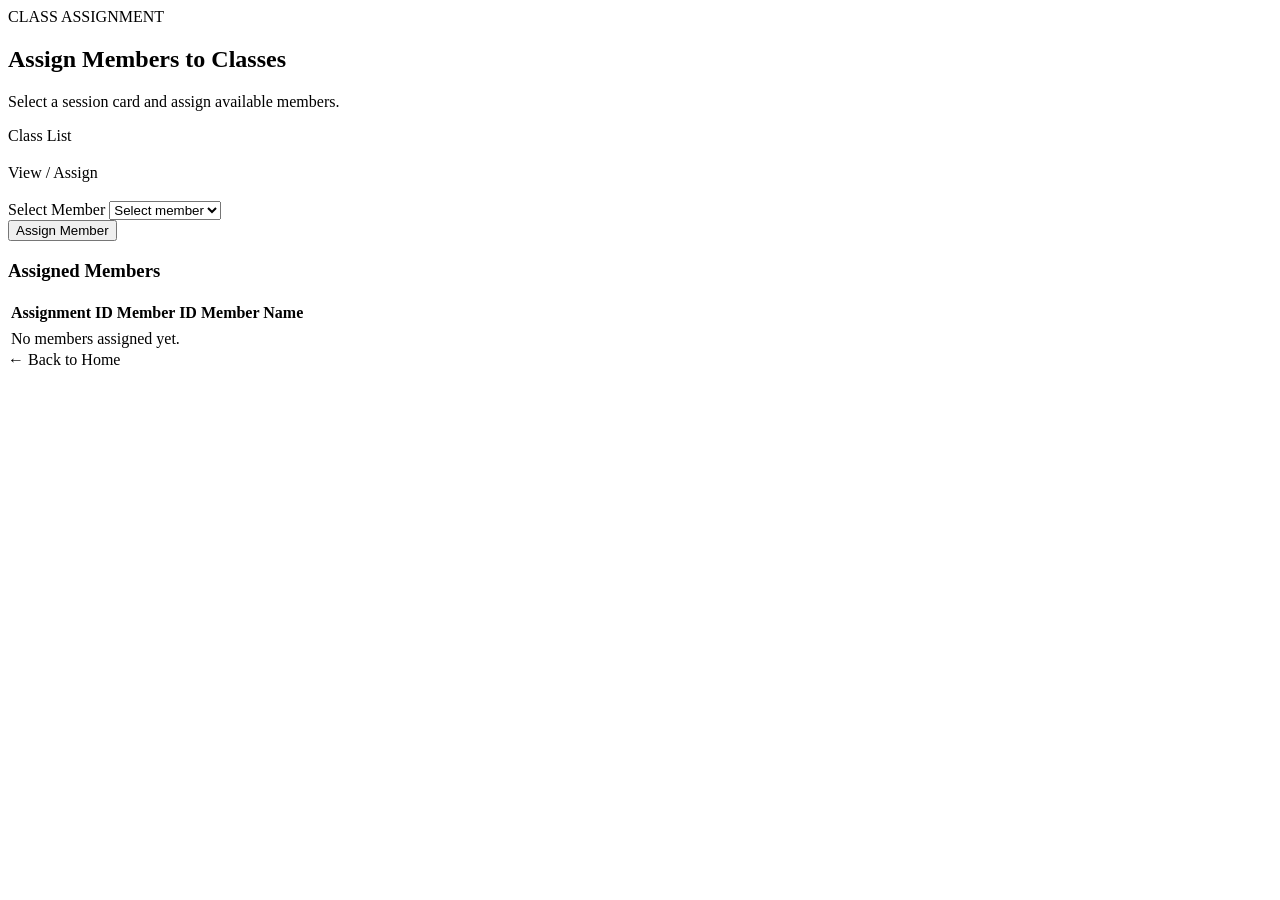
<file: src/main/resources/templates/class-assign.html>
<!DOCTYPE html>
<html xmlns:th="http://www.thymeleaf.org">
<head>
  <title>Assign Members</title>
  <link rel="stylesheet" th:href="@{/css/style.css}">
</head>
<body>

<div th:if="${successMessage}" class="toast success" th:text="${successMessage}"></div>
<div th:if="${errorMessage}" class="toast error" th:text="${errorMessage}"></div>

<div class="page-container">

  <div class="page-header">
    <div>
      <span class="section-badge">CLASS ASSIGNMENT</span>
      <h2>Assign Members to Classes</h2>
      <p>Select a session card and assign available members.</p>
    </div>

    <a th:href="@{/classes}" class="main-btn secondary-btn">Class List</a>
  </div>

  <div class="class-grid">
    <div class="class-card" th:each="gymClass : ${classes}">
      <div class="class-card-top">
        <span class="type-badge" th:text="${gymClass.classType}"></span>
        <span class="status-pill" th:text="${gymClass.status}"></span>
      </div>

      <h3 th:text="${gymClass.classType + ' Session'}"></h3>
      <p th:text="'Trainer: ' + ${gymClass.trainerName}"></p>
      <p th:text="'Date & Time: ' + ${gymClass.dateTime}"></p>
      <p th:text="'Available Slots: ' + ${gymClass.availableSlots}"></p>

      <a th:href="@{/classes/assign(classId=${gymClass.classId})}" class="main-btn">View / Assign</a>
    </div>
  </div>

  <div th:if="${selectedClass != null}" class="form-card assignment-box">
    <h2 th:text="'Assign Member - ' + ${selectedClass.classType}"></h2>

    <form th:action="@{/classes/assign}" method="post">
      <input type="hidden" name="classId" th:value="${selectedClass.classId}">

      <div class="form-grid">
        <div class="input-group">
          <label>Select Member</label>
          <select name="memberId" required>
            <option value="">Select member</option>
            <option th:each="member : ${members}"
                    th:value="${member.memberId}"
                    th:text="${member.memberId + ' - ' + member.name + ' (' + member.packageType + ')'}">
            </option>
          </select>
        </div>
      </div>

      <div class="form-actions">
        <button type="submit" class="main-btn">Assign Member</button>
      </div>
    </form>

    <div class="assigned-members-section">
      <h3>Assigned Members</h3>

      <div class="assigned-table-wrapper">
        <div class="table-card assigned-table-card">
          <table class="assigned-table">
            <thead>
            <tr>
              <th>Assignment ID</th>
              <th>Member ID</th>
              <th>Member Name</th>
            </tr>
            </thead>

            <tbody>
            <tr th:each="assignment : ${assignments}">
              <td th:text="${assignment.assignmentId}"></td>
              <td th:text="${assignment.memberId}"></td>
              <td th:text="${assignment.memberName}"></td>
            </tr>

            <tr th:if="${#lists.isEmpty(assignments)}">
              <td colspan="3" class="empty-row">No members assigned yet.</td>
            </tr>
            </tbody>
          </table>
        </div>
      </div>
    </div>

  <a th:href="@{/}" class="back-link">← Back to Home</a>

</div>

<script th:src="@{/js/script.js}"></script>
</body>
</html>
</file>
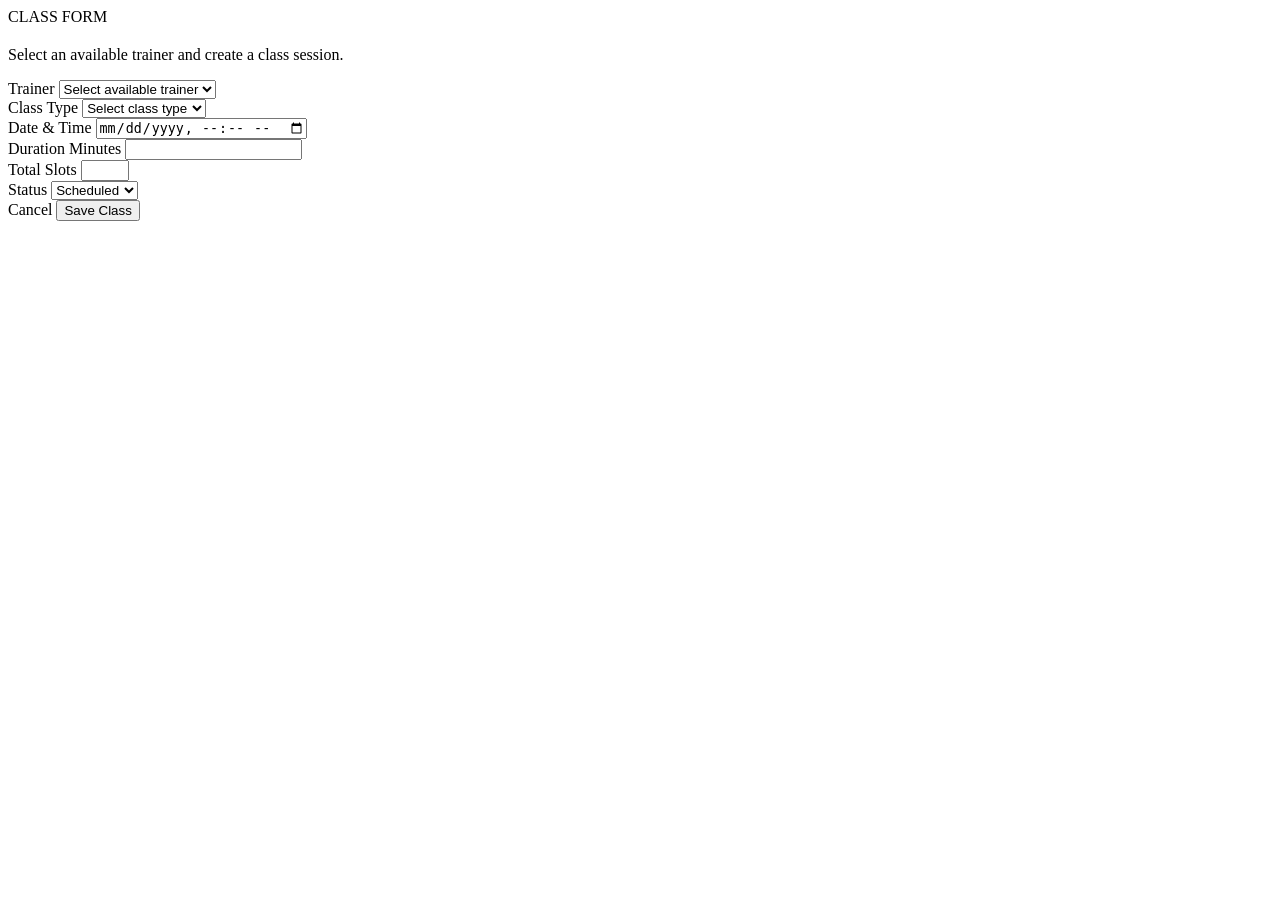
<file: src/main/resources/templates/class-form.html>
<!DOCTYPE html>
<html xmlns:th="http://www.thymeleaf.org">
<head>
  <title>Create Class</title>
  <link rel="stylesheet" th:href="@{/css/style.css}">
</head>
<body>

<div th:if="${errorMessage}" class="toast error" th:text="${errorMessage}"></div>

<div class="form-page">
  <div class="form-card">

    <div class="form-header">
      <span class="section-badge">CLASS FORM</span>
      <h2 th:text="${gymClass.classId == null || gymClass.classId == ''} ? 'Create Class' : 'Edit Class'"></h2>
      <p>Select an available trainer and create a class session.</p>
    </div>

    <form th:action="@{/classes/save}" th:object="${gymClass}" method="post">

      <input type="hidden" th:field="*{classId}">
      <input type="hidden" th:field="*{availableSlots}">

      <div class="form-grid">

        <div class="input-group">
          <label>Trainer</label>
          <select th:field="*{trainerId}" required>
            <option value="">Select available trainer</option>
            <option th:each="trainer : ${availableTrainers}"
                    th:value="${trainer.trainerId}"
                    th:text="${trainer.trainerId + ' - ' + trainer.name + ' (' + trainer.level + ')'}">
            </option>
          </select>
        </div>

        <div class="input-group">
          <label>Class Type</label>
          <select th:field="*{classType}" required>
            <option value="">Select class type</option>
            <option value="Cardio">Cardio</option>
            <option value="Yoga">Yoga</option>
            <option value="Zumba">Zumba</option>
            <option value="Strength Training">Strength Training</option>
            <option value="CrossFit">CrossFit</option>
          </select>
        </div>

        <div class="input-group">
          <label>Date & Time</label>
          <input type="datetime-local" th:field="*{dateTime}" required>
        </div>

        <div class="input-group">
          <label>Duration Minutes</label>
          <input type="number" th:field="*{duration}" min="1" required>
        </div>

        <div class="input-group">
          <label>Total Slots</label>
          <input type="number" th:field="*{totalSlots}" min="1" max="10" required>
        </div>

        <div class="input-group">
          <label>Status</label>
          <select th:field="*{status}" required>
            <option value="Scheduled">Scheduled</option>
            <option value="Ongoing">Ongoing</option>
            <option value="Pending">Pending</option>
            <option value="Cancelled">Cancelled</option>
            <option value="Completed">Completed</option>
          </select>
        </div>

      </div>

      <div class="form-actions">
        <a th:href="@{/classes}" class="cancel-btn">Cancel</a>
        <button type="submit" class="main-btn">Save Class</button>
      </div>

    </form>
  </div>
</div>

<script th:src="@{/js/script.js}"></script>
</body>
</html>
</file>
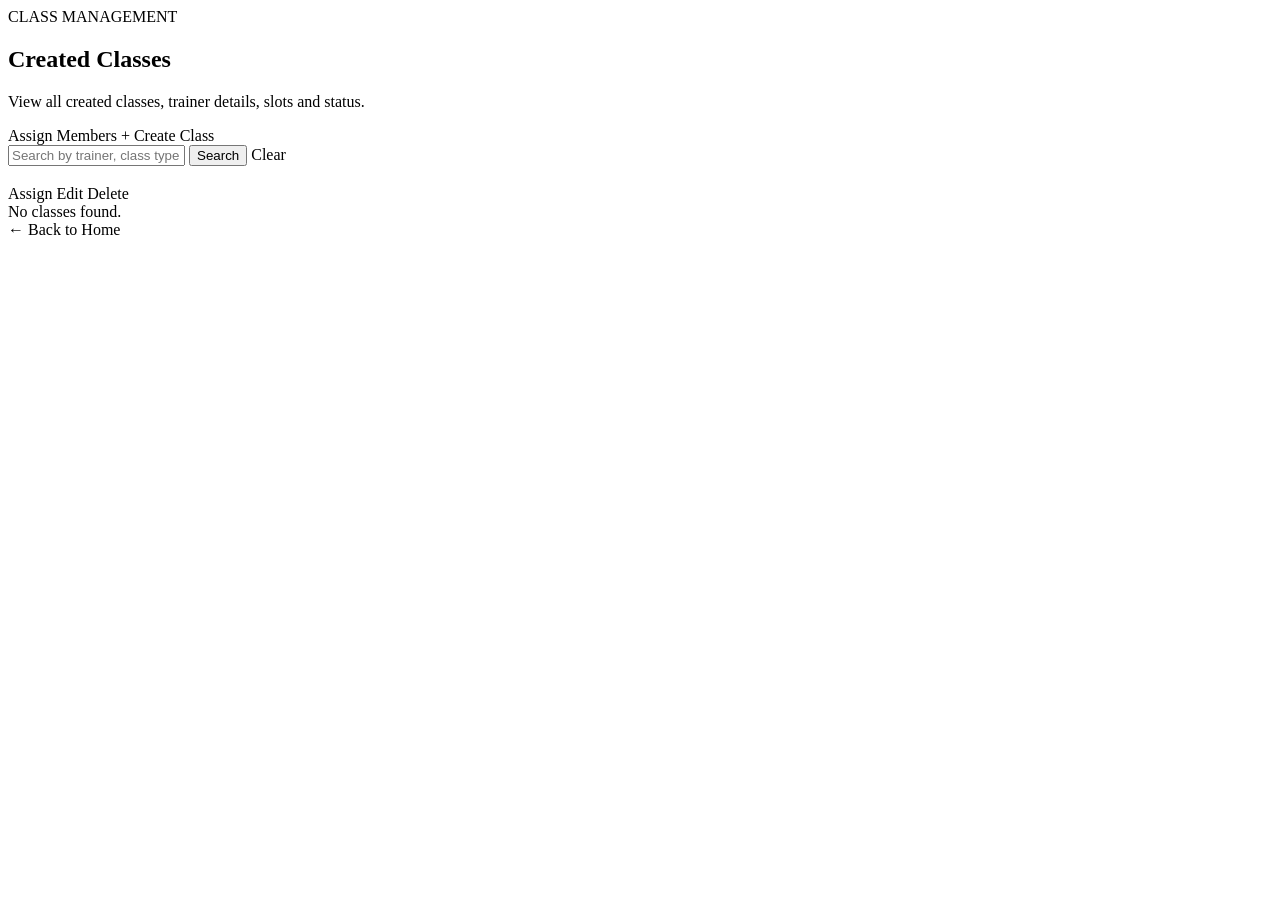
<file: src/main/resources/templates/classes.html>
<!DOCTYPE html>
<html xmlns:th="http://www.thymeleaf.org">
<head>
  <title>Class Management</title>
  <link rel="stylesheet" th:href="@{/css/style.css}">
</head>
<body>

<div th:if="${successMessage}" class="toast success" th:text="${successMessage}"></div>

<div class="page-container">

  <div class="page-header">
    <div>
      <span class="section-badge">CLASS MANAGEMENT</span>
      <h2>Created Classes</h2>
      <p>View all created classes, trainer details, slots and status.</p>
    </div>

    <div class="header-actions">
      <a th:href="@{/classes/assign}" class="main-btn secondary-btn">Assign Members</a>
      <a th:href="@{/classes/add}" class="main-btn">+ Create Class</a>
    </div>
  </div>

  <form th:action="@{/classes}" method="get" class="search-box">
    <input type="text" name="keyword" placeholder="Search by trainer, class type or ID" th:value="${keyword}">
    <button type="submit">Search</button>
    <a th:href="@{/classes}" class="clear-btn">Clear</a>
  </form>

  <div class="class-grid">
    <div class="class-card" th:each="gymClass : ${classes}">
      <div class="class-card-top">
        <span class="type-badge" th:text="${gymClass.classType}"></span>
        <span class="status-pill" th:text="${gymClass.status}"></span>
      </div>

      <h3 th:text="${gymClass.classType + ' Session'}"></h3>

      <p th:text="'Trainer: ' + ${gymClass.trainerName}"></p>
      <p th:text="'Date & Time: ' + ${gymClass.dateTime}"></p>
      <p th:text="'Duration: ' + ${gymClass.duration} + ' minutes'"></p>
      <p th:text="'Slots: ' + ${gymClass.availableSlots} + '/' + ${gymClass.totalSlots}"></p>
      <p th:text="'Session Type: ' + ${gymClass.sessionType}"></p>

      <div class="action-buttons">
        <a th:href="@{/classes/assign(classId=${gymClass.classId})}" class="view-btn">Assign</a>
        <a th:href="@{/classes/edit/{id}(id=${gymClass.classId})}" class="edit-btn">Edit</a>
        <a th:href="@{/classes/delete/{id}(id=${gymClass.classId})}"
           class="delete-btn"
           onclick="return confirm('Delete this class?')">Delete</a>
      </div>
    </div>

    <div th:if="${#lists.isEmpty(classes)}" class="empty-card">
      No classes found.
    </div>
  </div>

  <a th:href="@{/}" class="back-link">← Back to Home</a>

</div>

<script th:src="@{/js/script.js}"></script>
</body>
</html>
</file>
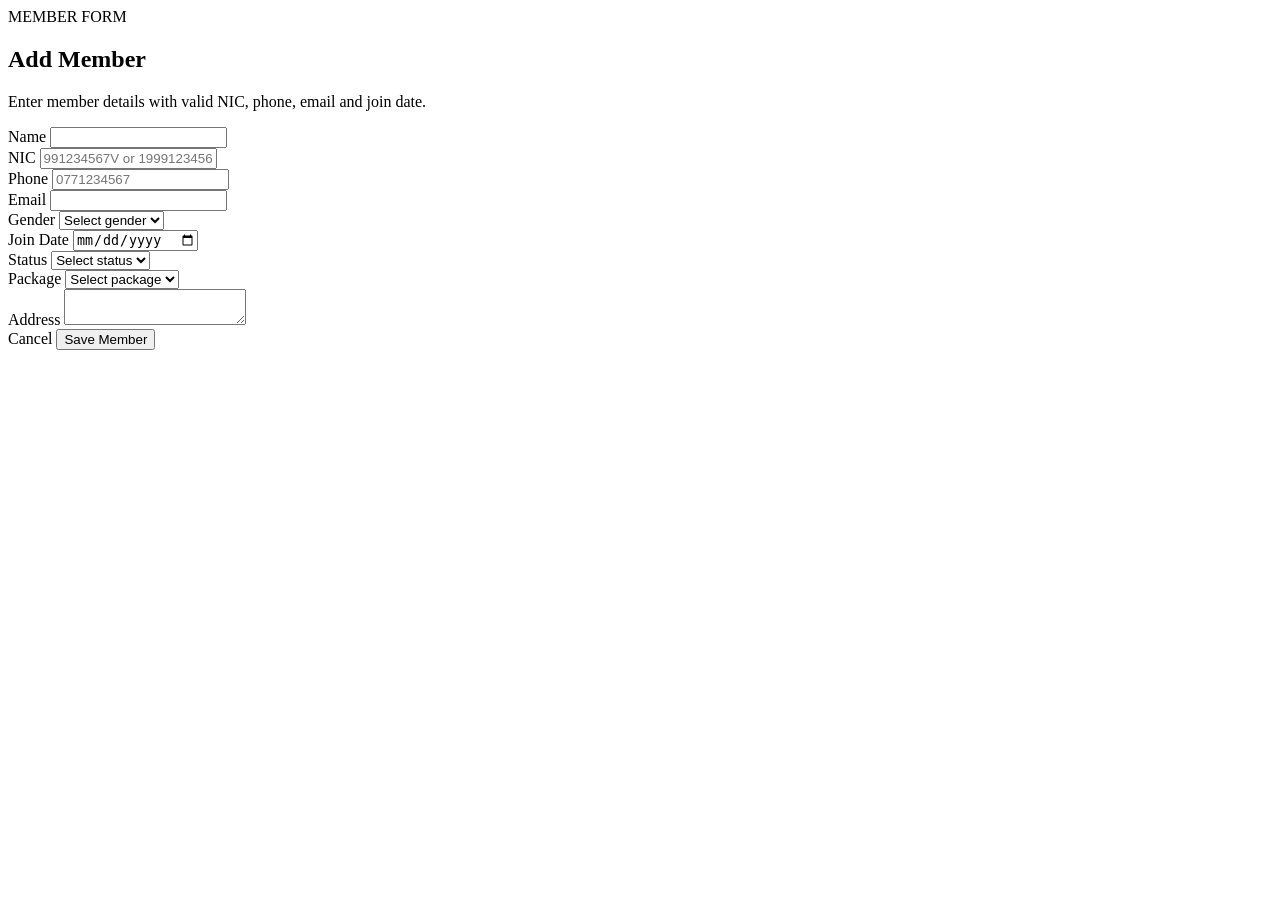
<file: src/main/resources/templates/member-form.html>
<!DOCTYPE html>
<html xmlns:th="http://www.thymeleaf.org">
<head>
    <title>Add / Edit Member</title>
    <link rel="stylesheet" th:href="@{/css/style.css}">
</head>

<body>

<div th:if="${errorMessage}" class="toast error" th:text="${errorMessage}"></div>

<div class="form-page">
    <div class="form-card">

        <div class="form-header">
            <span class="section-badge">MEMBER FORM</span>
            <h2 th:text="${member.memberId == null || member.memberId == ''} ? 'Add Member' : 'Edit Member'">
                Add Member
            </h2>
            <p>Enter member details with valid NIC, phone, email and join date.</p>
        </div>

        <form th:action="@{/members/save}" th:object="${member}" method="post">

            <input type="hidden" th:field="*{memberId}">

            <div class="form-grid">

                <div class="input-group">
                    <label>Name</label>
                    <input type="text" th:field="*{name}" required>
                </div>

                <div class="input-group">
                    <label>NIC</label>
                    <input type="text" th:field="*{nic}" placeholder="991234567V or 199912345678" required>
                </div>

                <div class="input-group">
                    <label>Phone</label>
                    <input type="text" th:field="*{phone}" placeholder="0771234567" required>
                </div>

                <div class="input-group">
                    <label>Email</label>
                    <input type="email" th:field="*{email}" required>
                </div>

                <div class="input-group">
                    <label>Gender</label>
                    <select th:field="*{gender}" required>
                        <option value="">Select gender</option>
                        <option value="Male">Male</option>
                        <option value="Female">Female</option>
                    </select>
                </div>

                <div class="input-group">
                    <label>Join Date</label>
                    <input type="date" th:field="*{joinDate}" required>
                </div>

                <div class="input-group">
                    <label>Status</label>
                    <select th:field="*{status}" required>
                        <option value="">Select status</option>
                        <option value="Active">Active</option>
                        <option value="Inactive">Inactive</option>
                        <option value="Suspended">Suspended</option>
                    </select>
                </div>

                <div class="input-group">
                    <label>Package</label>
                    <select th:field="*{packageType}" required>
                        <option value="">Select package</option>
                        <option value="Standard">Standard</option>
                        <option value="Silver">Silver</option>
                        <option value="Gold">Gold</option>
                        <option value="Premium">Premium</option>
                    </select>
                </div>

            </div>

            <div class="input-group">
                <label>Address</label>
                <textarea th:field="*{address}" required></textarea>
            </div>

            <div class="form-actions">
                <a th:href="@{/members}" class="cancel-btn">Cancel</a>
                <button type="submit" class="main-btn">Save Member</button>
            </div>

        </form>

    </div>
</div>

<script th:src="@{/js/script.js}"></script>
</body>
</html>
</file>
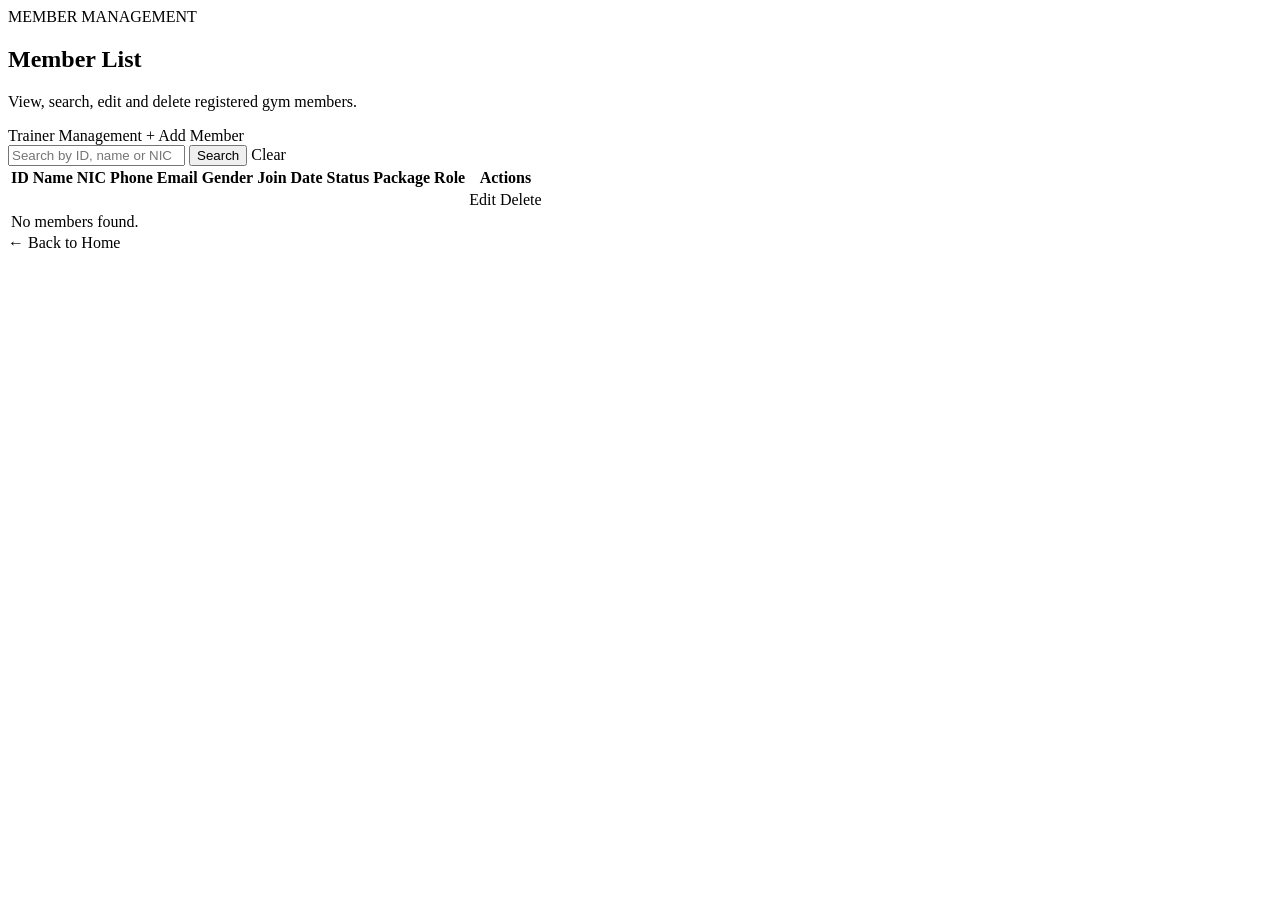
<file: src/main/resources/templates/members.html>
<!DOCTYPE html>
<html xmlns:th="http://www.thymeleaf.org">
<head>
    <title>Member Management</title>
    <link rel="stylesheet" th:href="@{/css/style.css}">
</head>

<body>

<div th:if="${successMessage}" class="toast success" th:text="${successMessage}"></div>
<div th:if="${errorMessage}" class="toast error" th:text="${errorMessage}"></div>

<div class="page-container">

    <div class="page-header">
        <div>
            <span class="section-badge">MEMBER MANAGEMENT</span>
            <h2>Member List</h2>
            <p>View, search, edit and delete registered gym members.</p>
        </div>

        <div class="header-actions">
            <a th:href="@{/trainers}" class="main-btn secondary-btn">Trainer Management</a>
            <a th:href="@{/members/add}" class="main-btn">+ Add Member</a>
        </div>
    </div>

    <form th:action="@{/members}" method="get" class="search-box">
        <input type="text" name="keyword" placeholder="Search by ID, name or NIC" th:value="${keyword}">
        <button type="submit">Search</button>
        <a th:href="@{/members}" class="clear-btn">Clear</a>
    </form>

    <div class="table-wrapper">
        <div class="table-card">
            <table>
                <thead>
                <tr>
                    <th>ID</th>
                    <th>Name</th>
                    <th>NIC</th>
                    <th>Phone</th>
                    <th>Email</th>
                    <th>Gender</th>
                    <th>Join Date</th>
                    <th>Status</th>
                    <th>Package</th>
                    <th>Role</th>
                    <th>Actions</th>
                </tr>
                </thead>

                <tbody>
                <tr th:each="member : ${members}">
                    <td th:text="${member.memberId}"></td>
                    <td th:text="${member.name}"></td>
                    <td th:text="${member.nic}"></td>
                    <td th:text="${member.phone}"></td>
                    <td th:text="${member.email}"></td>
                    <td th:text="${member.gender}"></td>
                    <td th:text="${member.joinDate}"></td>
                    <td>
                        <span class="status-pill" th:text="${member.status}"></span>
                    </td>
                    <td>
                        <span class="type-badge" th:text="${member.packageType}"></span>
                    </td>
                    <td th:text="${member.role}"></td>
                    <td class="action-buttons">
                        <a th:href="@{/members/edit/{id}(id=${member.memberId})}" class="edit-btn">Edit</a>
                        <a th:href="@{/members/delete/{id}(id=${member.memberId})}"
                           class="delete-btn"
                           onclick="return confirm('Delete this member?')">
                            Delete
                        </a>
                    </td>
                </tr>

                <tr th:if="${#lists.isEmpty(members)}">
                    <td colspan="11" class="empty-row">No members found.</td>
                </tr>
                </tbody>
            </table>
        </div>
    </div>

    <a th:href="@{/}" class="back-link">← Back to Home</a>

</div>

<script th:src="@{/js/script.js}"></script>
</body>
</html>
</file>
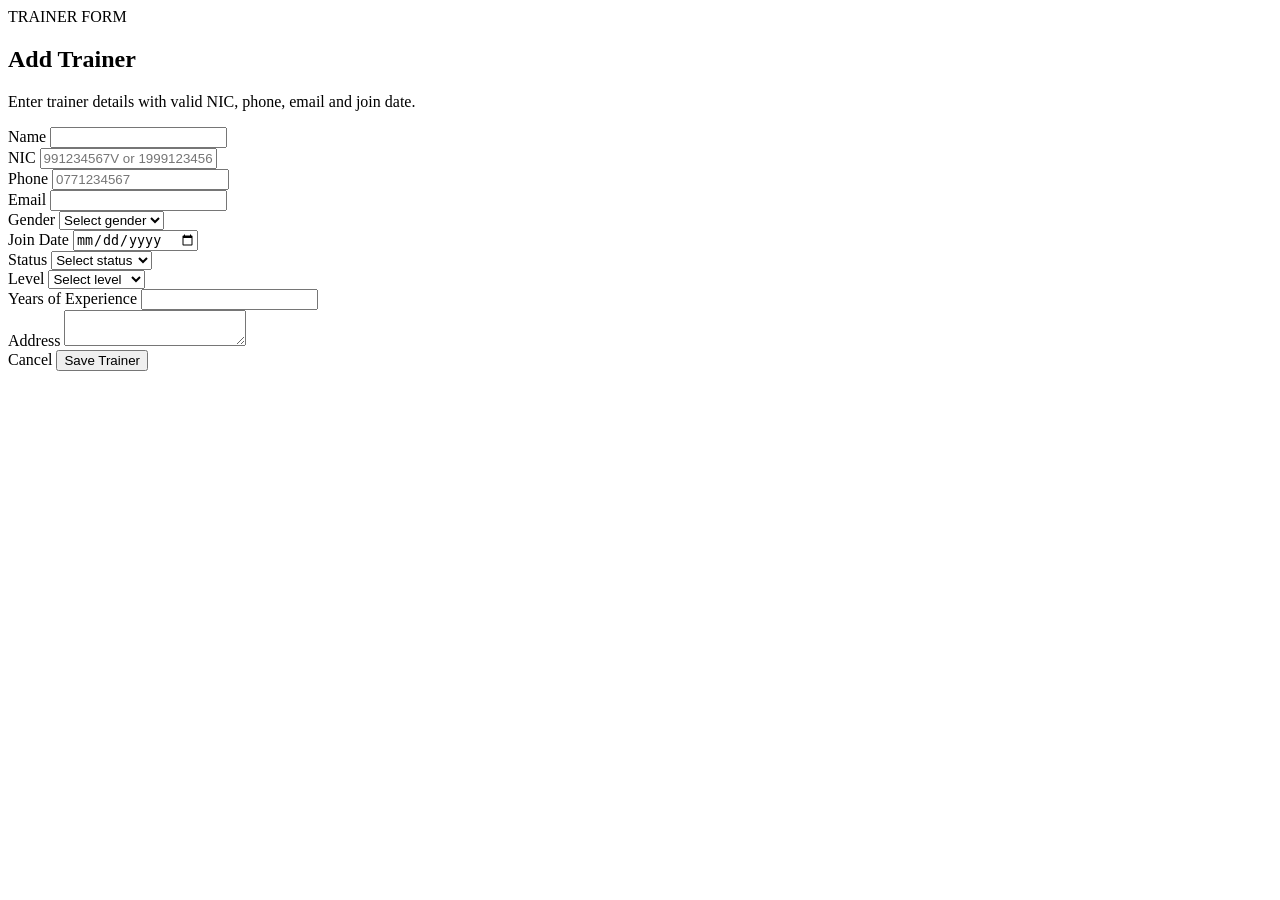
<file: src/main/resources/templates/trainer-form.html>
<!DOCTYPE html>
<html xmlns:th="http://www.thymeleaf.org">
<head>
  <title>Add / Edit Trainer</title>
  <link rel="stylesheet" th:href="@{/css/style.css}">
</head>

<body>

<div th:if="${errorMessage}" class="toast error" th:text="${errorMessage}"></div>

<div class="form-page">
  <div class="form-card">

    <div class="form-header">
      <span class="section-badge">TRAINER FORM</span>

      <h2 th:text="${trainer.trainerId == null || trainer.trainerId == ''} ? 'Add Trainer' : 'Edit Trainer'">
        Add Trainer
      </h2>

      <p>Enter trainer details with valid NIC, phone, email and join date.</p>
    </div>

    <form th:action="@{/trainers/save}" th:object="${trainer}" method="post">

      <input type="hidden" th:field="*{trainerId}">

      <div class="form-grid">

        <div class="input-group">
          <label>Name</label>
          <input type="text" th:field="*{name}" required>
        </div>

        <div class="input-group">
          <label>NIC</label>
          <input type="text" th:field="*{nic}" placeholder="991234567V or 199912345678" required>
        </div>

        <div class="input-group">
          <label>Phone</label>
          <input type="text" th:field="*{phone}" placeholder="0771234567" required>
        </div>

        <div class="input-group">
          <label>Email</label>
          <input type="email" th:field="*{email}" required>
        </div>

        <div class="input-group">
          <label>Gender</label>
          <select th:field="*{gender}" required>
            <option value="">Select gender</option>
            <option value="Male">Male</option>
            <option value="Female">Female</option>
          </select>
        </div>

        <div class="input-group">
          <label>Join Date</label>
          <input type="date" th:field="*{joinDate}" required>
        </div>

        <div class="input-group">
          <label>Status</label>
          <select th:field="*{status}" required>
            <option value="">Select status</option>
            <option value="Available">Available</option>
            <option value="Not Available">Not Available</option>
          </select>
        </div>

        <div class="input-group">
          <label>Level</label>
          <select th:field="*{level}" required>
            <option value="">Select level</option>
            <option value="Junior Level">Junior Level</option>
            <option value="Senior Level">Senior Level</option>
            <option value="Expert Level">Expert Level</option>
          </select>
        </div>

        <div class="input-group">
          <label>Years of Experience</label>
          <input type="number" th:field="*{yearsOfExperience}" min="0" required>
        </div>

      </div>

      <div class="input-group">
        <label>Address</label>
        <textarea th:field="*{address}" required></textarea>
      </div>

      <div class="form-actions">
        <a th:href="@{/trainers}" class="cancel-btn">Cancel</a>
        <button type="submit" class="main-btn">Save Trainer</button>
      </div>

    </form>

  </div>
</div>

<script th:src="@{/js/script.js}"></script>
</body>
</html>
</file>
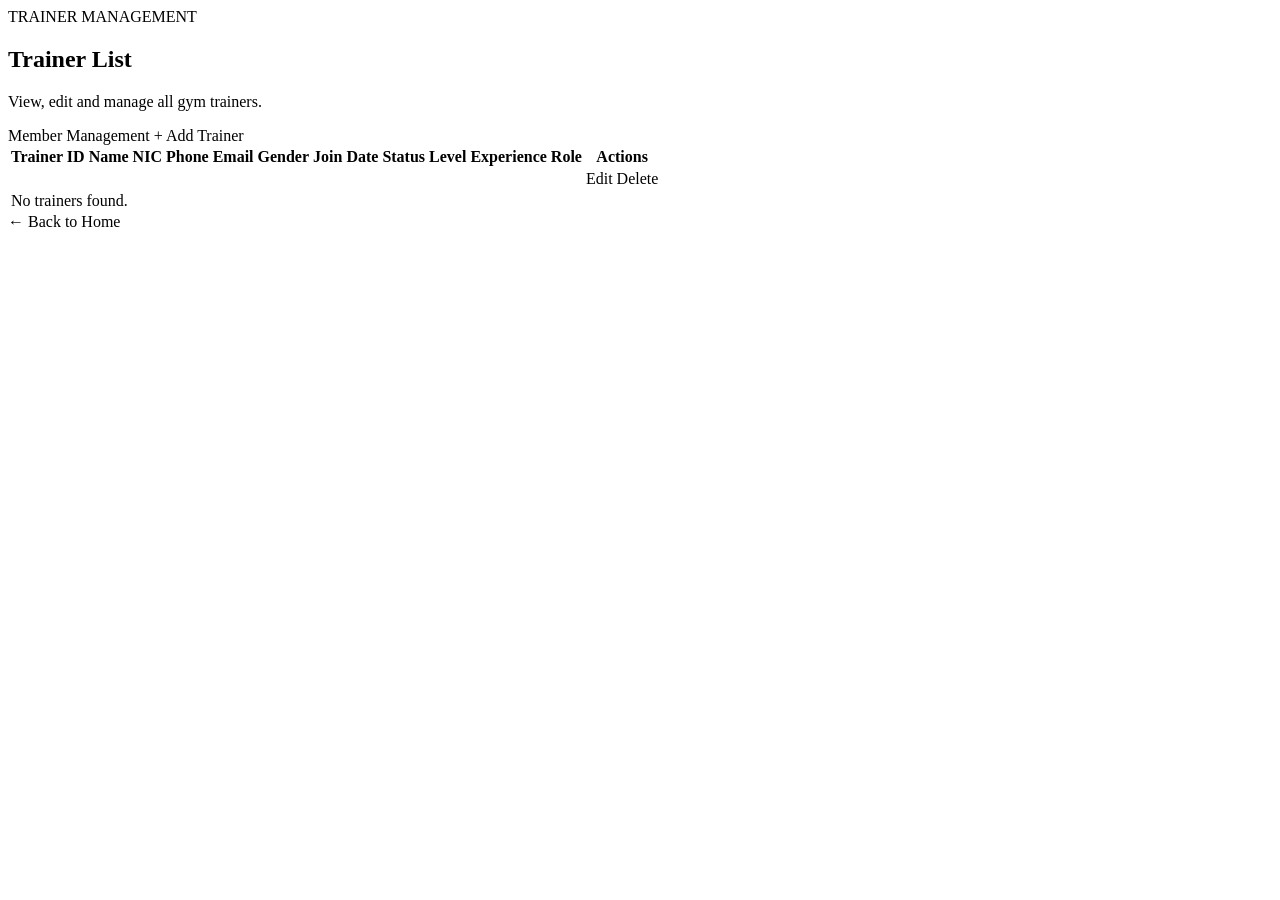
<file: src/main/resources/templates/trainers.html>
<!DOCTYPE html>
<html xmlns:th="http://www.thymeleaf.org">
<head>
  <title>Trainer Management</title>
  <link rel="stylesheet" th:href="@{/css/style.css}">
</head>
<body>

<div th:if="${successMessage}" class="toast success" th:text="${successMessage}"></div>
<div th:if="${errorMessage}" class="toast error" th:text="${errorMessage}"></div>

<div class="page-container">

  <div class="page-header">
    <div>
      <span class="section-badge">TRAINER MANAGEMENT</span>
      <h2>Trainer List</h2>
      <p>View, edit and manage all gym trainers.</p>
    </div>

    <div class="header-actions">
      <a th:href="@{/members}" class="main-btn secondary-btn">Member Management</a>
      <a th:href="@{/trainers/add}" class="main-btn">+ Add Trainer</a>
    </div>
  </div>

  <div class="table-card">
    <table>
      <thead>
      <tr>
        <th>Trainer ID</th>
        <th>Name</th>
        <th>NIC</th>
        <th>Phone</th>
        <th>Email</th>
        <th>Gender</th>
        <th>Join Date</th>
        <th>Status</th>
        <th>Level</th>
        <th>Experience</th>
        <th>Role</th>
        <th>Actions</th>
      </tr>
      </thead>

      <tbody>
      <tr th:each="trainer : ${trainers}">
        <td th:text="${trainer.trainerId}"></td>
        <td th:text="${trainer.name}"></td>
        <td th:text="${trainer.nic}"></td>
        <td th:text="${trainer.phone}"></td>
        <td th:text="${trainer.email}"></td>
        <td th:text="${trainer.gender}"></td>
        <td th:text="${trainer.joinDate}"></td>
        <td>
          <span class="status-pill" th:text="${trainer.status}"></span>
        </td>
        <td>
          <span class="type-badge" th:text="${trainer.level}"></span>
        </td>
        <td th:text="${trainer.yearsOfExperience + ' years'}"></td>
        <td th:text="${trainer.role}"></td>
        <td class="action-buttons">
          <a th:href="@{/trainers/edit/{id}(id=${trainer.trainerId})}" class="edit-btn">Edit</a>

          <a th:href="@{/trainers/delete/{id}(id=${trainer.trainerId})}"
             class="delete-btn"
             onclick="return confirm('Delete this trainer?')">
            Delete
          </a>
        </td>
      </tr>

      <tr th:if="${#lists.isEmpty(trainers)}">
        <td colspan="12" class="empty-row">No trainers found.</td>
      </tr>
      </tbody>
    </table>
  </div>

  <a th:href="@{/}" class="back-link">← Back to Home</a>

</div>

<script th:src="@{/js/script.js}"></script>
</body>
</html>
</file>
